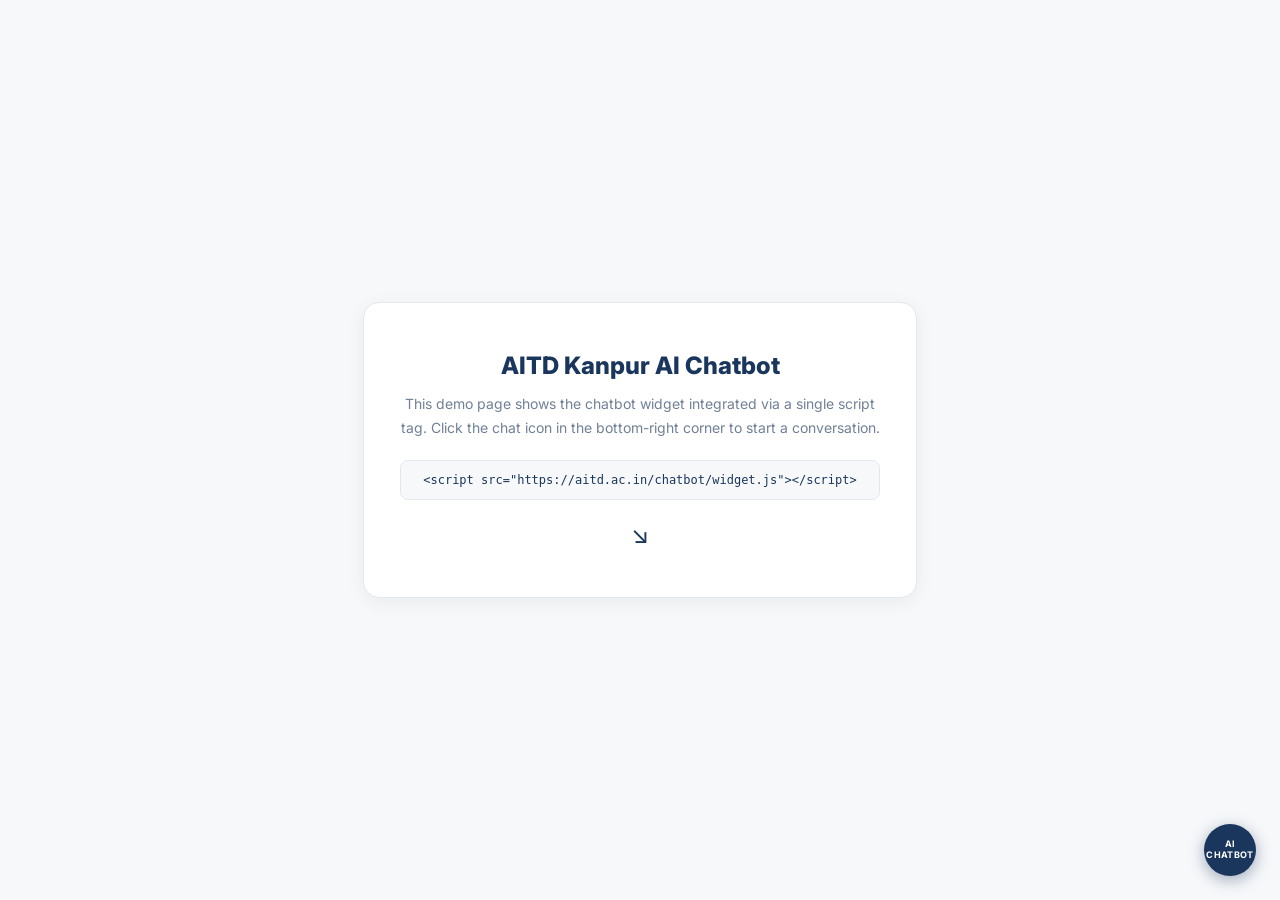
<file: index.html>
<!DOCTYPE html>
<html lang="en">
<head>
    <meta charset="UTF-8">
    <meta http-equiv="refresh" content="0; url=widget/chatbot.html">
    <title>Redirecting...</title>
    <script type="text/javascript">
        window.location.href = "widget/chatbot.html";
    </script>
</head>
<body>
    <p>If you are not redirected automatically, follow this <a href="widget/chatbot.html">link to the chatbot demo</a>.</p>
</body>
</html>
</file>
<file: widget/widget.css>
/* Widget CSS — kept for standalone testing; the widget.js auto-injects its own styles */
/* This file is only used when loading chatbot.html directly for demo/testing */
body {
  margin: 0;
  font-family: 'Inter', -apple-system, BlinkMacSystemFont, "Segoe UI", Roboto, sans-serif;
  background: #f8f9fb;
  color: #1a1a2e;
}
</file>
